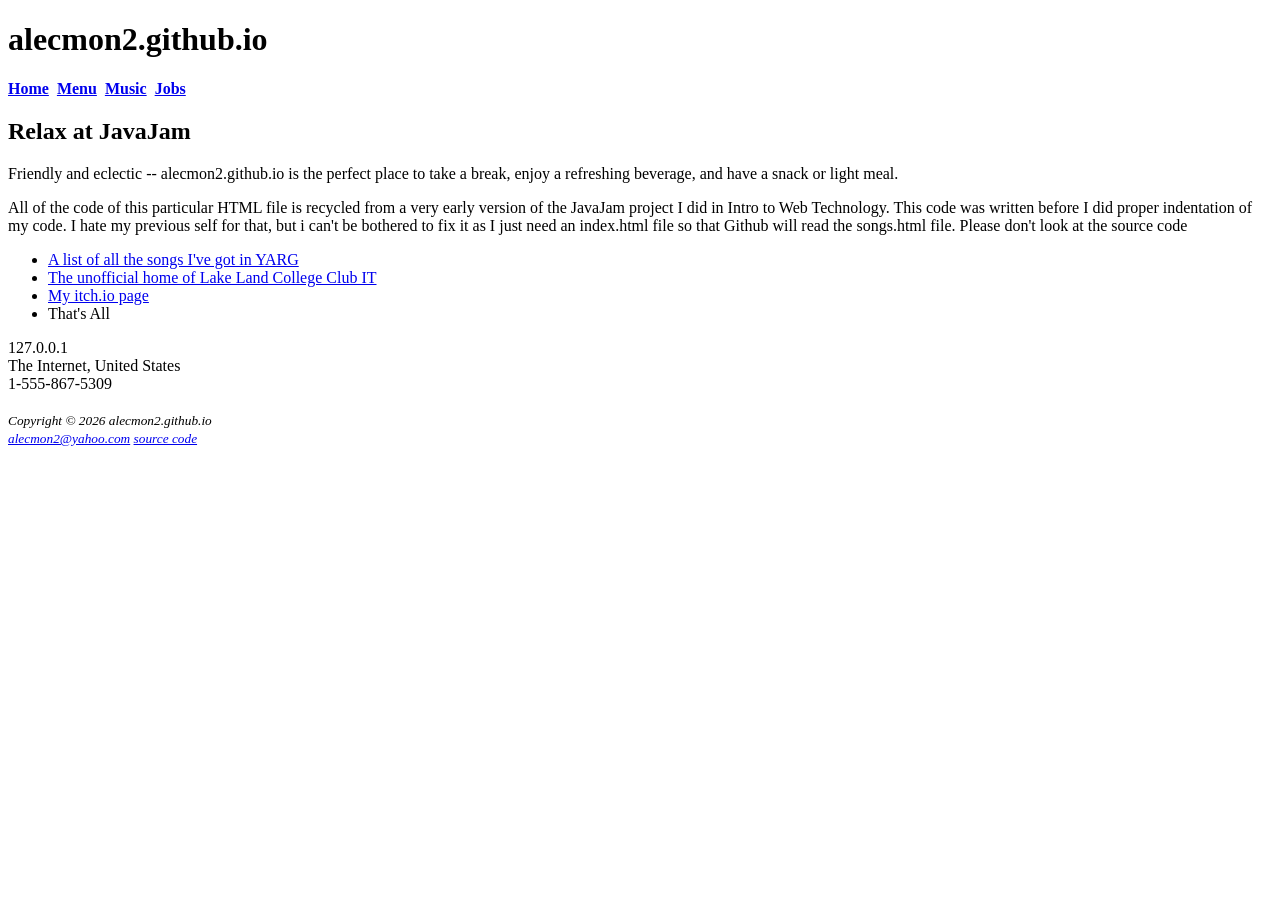
<file: index.html>
<!DOCTYPE html>
<html lang="en">
<head>
<title>alecmon2.github.io</title>
<meta charset="utf-8">
</head>
<body>
<header>
<h1>alecmon2.github.io</h1>
</header>
<nav>
<a href="index.html"><b>Home</b></a>&nbsp;&nbsp;<a href="songs.html"><b>Menu</b></a>&nbsp;&nbsp;<a href="songs.html"><b>Music</b></a>&nbsp;&nbsp;<a href="songs.html"><b>Jobs</b></a>
</nav>
<h2>Relax at JavaJam</h2>
<p>Friendly and eclectic -- alecmon2.github.io is the perfect place to take a break, enjoy a refreshing beverage, and have a snack or light meal.
</p>
<p>All of the code of this particular HTML file is recycled from a very early version of the JavaJam project I did in Intro to Web Technology. This code was written before I did proper indentation of my code. I hate my previous self for that, but i can't be bothered to fix it as I just need an index.html file so that Github will read the songs.html file. Please don't look at the source code
</p>
<main>
<ul>
	<li><a href="songs.html">A list of all the songs I've got in YARG</a>
	<li><a href="clubit/index.html">The unofficial home of Lake Land College Club IT</a>
	<li><a href="https://alecmon2.itch.io/">My itch.io page</a>
	<li>That's All</li>
</ul>
<div>
	127.0.0.1<br>
	The Internet, United States<br>
	1-555-867-5309<br><br>
</div>
</main>
<footer>
<small>
<i>
Copyright &copy; 2026 alecmon2.github.io<br>
<a href="mailto:alecmon2@yahoo.com">alecmon2@yahoo.com</a>
<a href="https://github.com/alecmon2/alecmon2.github.io">source code</a>
</i>
</small>				
</footer>
</body>
</html>
</file>
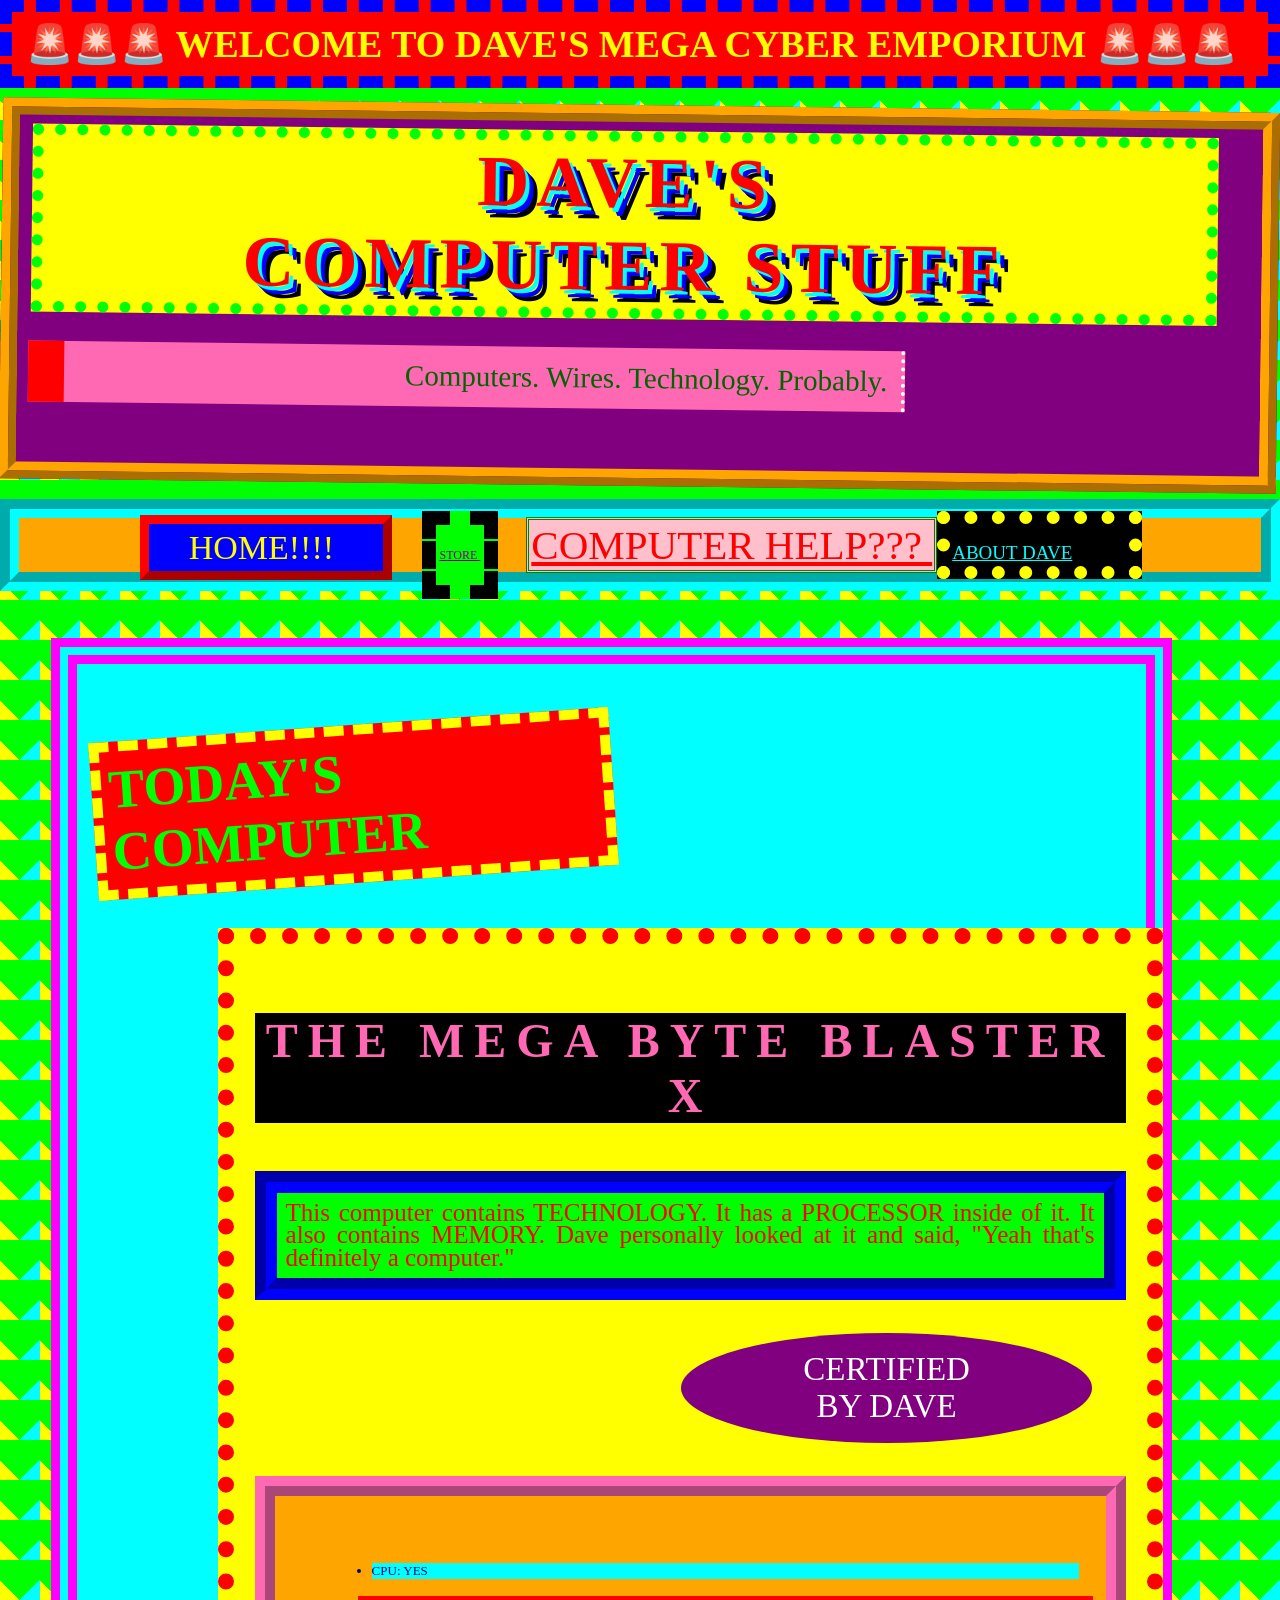
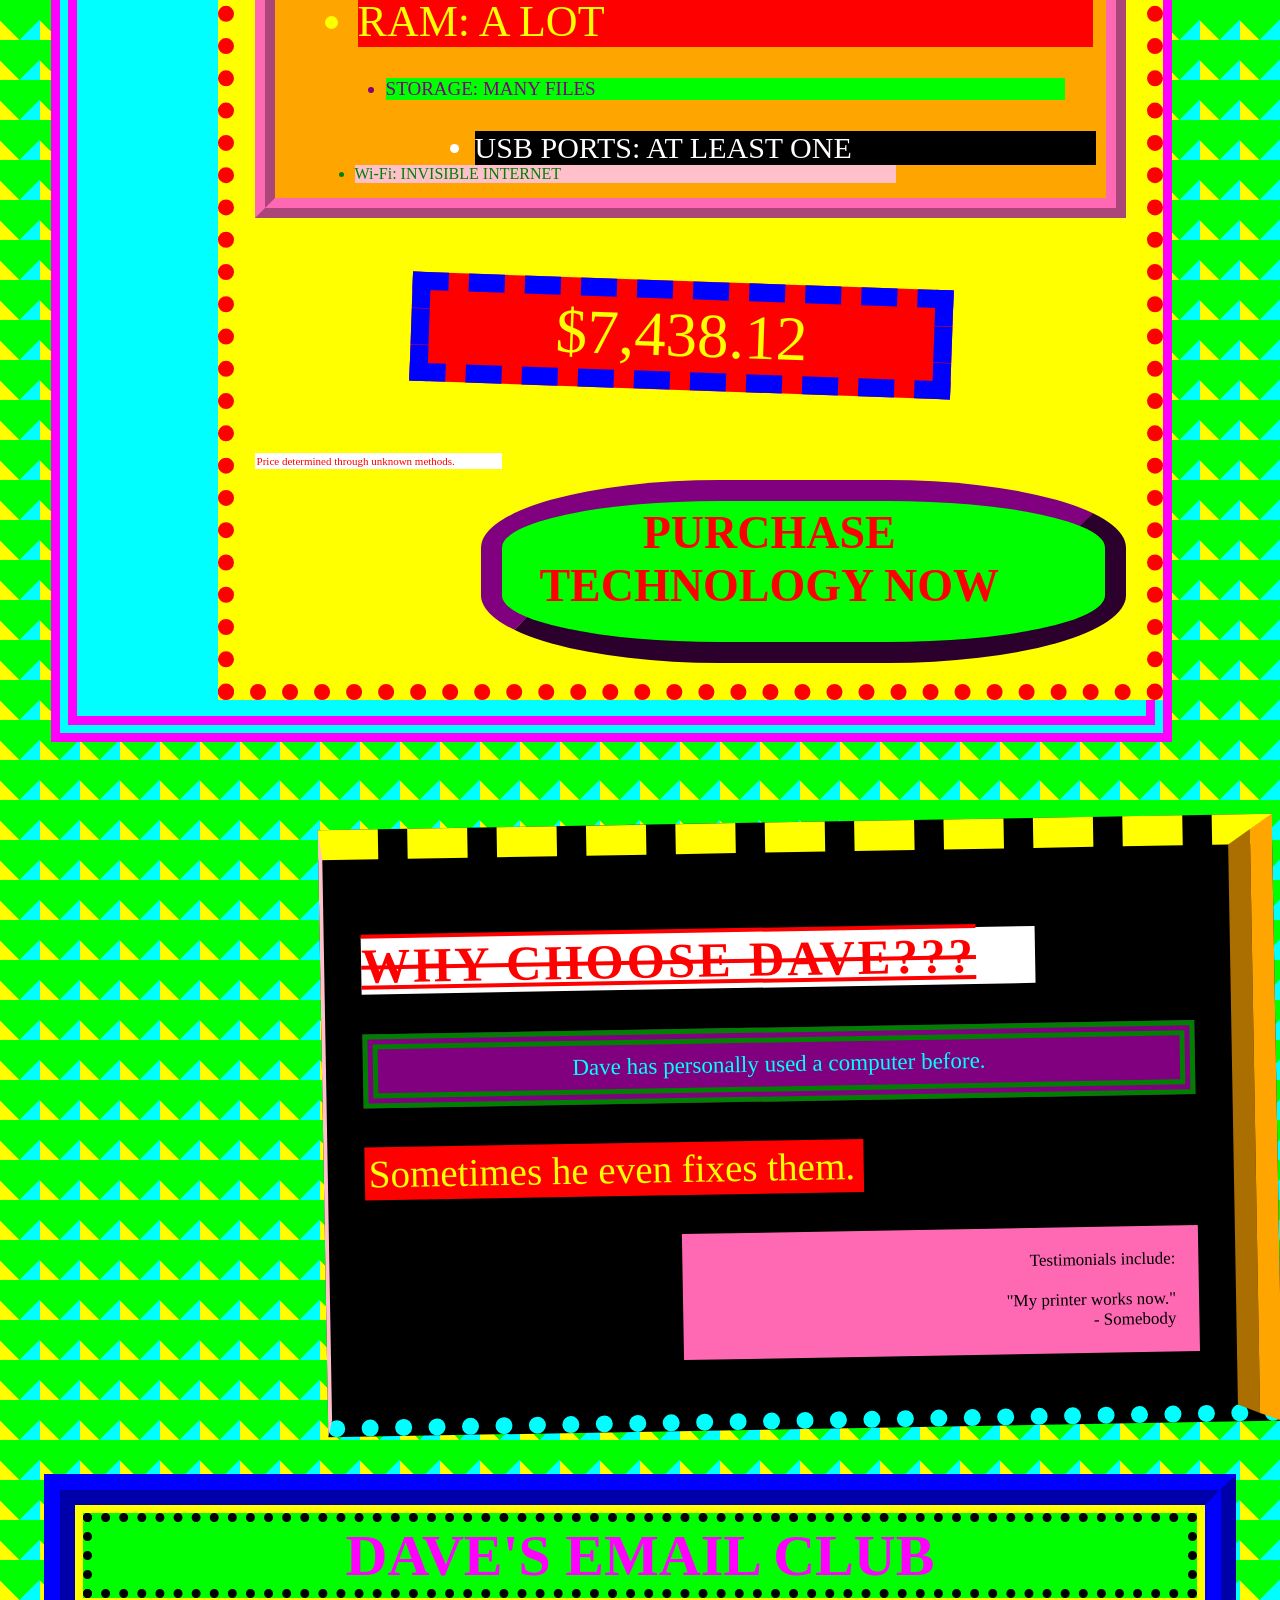
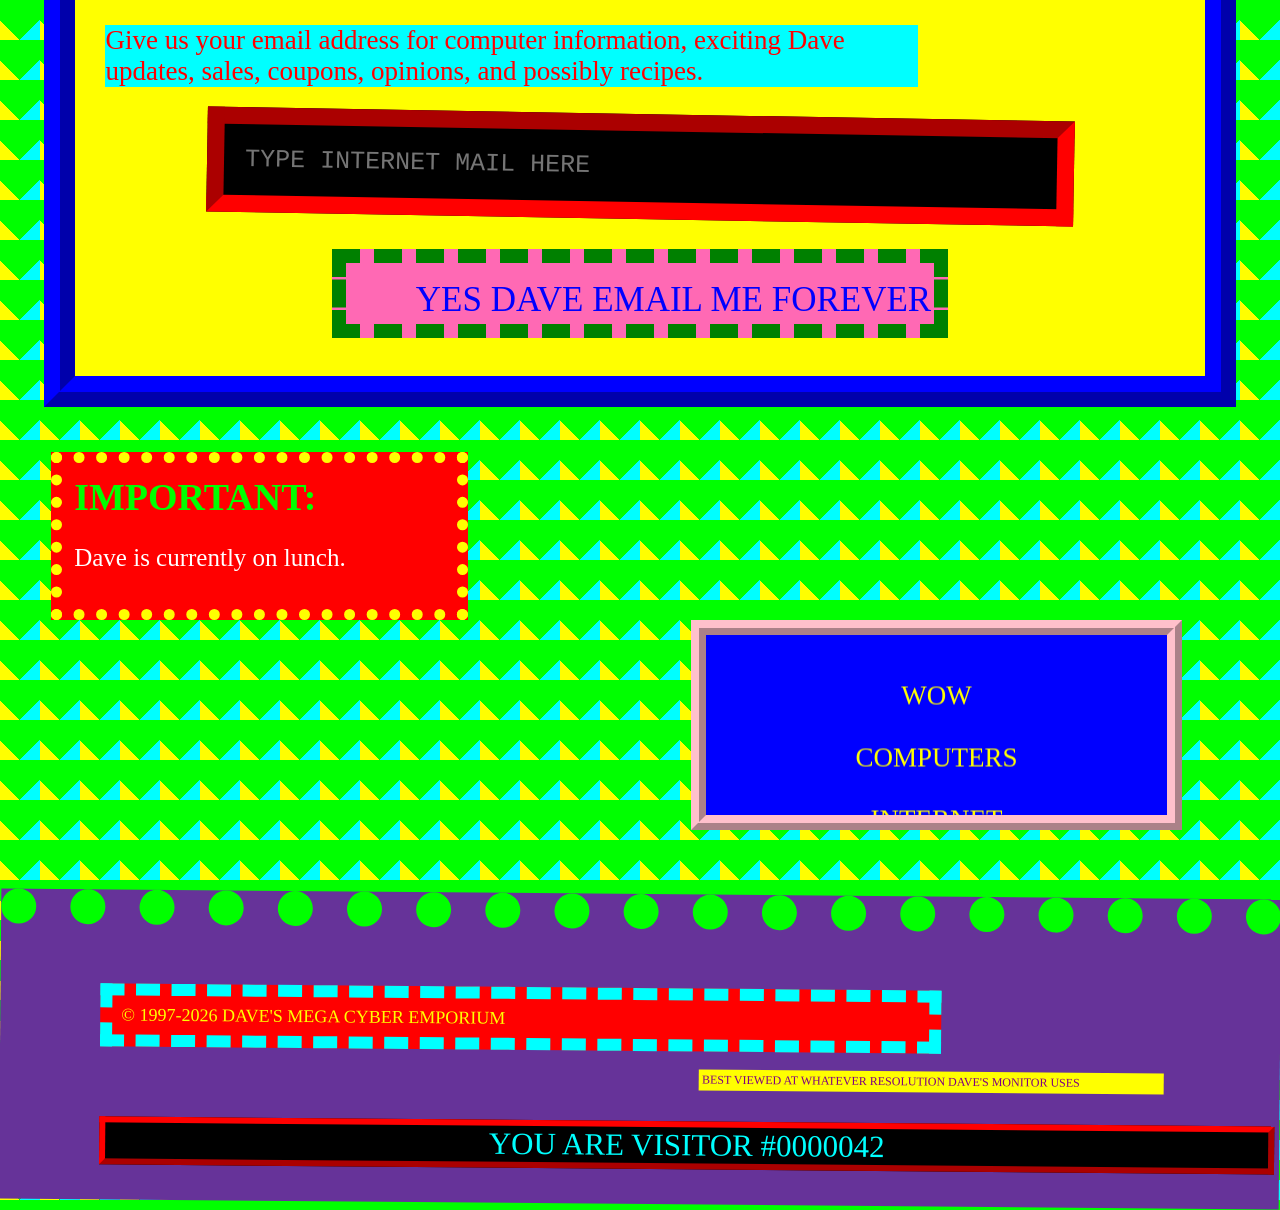
<file: clubit/dave.html>
<!DOCTYPE html>
<html lang="en">
<head>
    <meta charset="UTF-8">
    <meta name="viewport" content="width=device-width, initial-scale=1.0">
    <title>DAVE'S MEGA CYBER EMPORIUM</title>
</head>

<body style="
    margin: 0;
    background-color: #00ff00;
    background-image: linear-gradient(45deg, yellow 25%, transparent 25%),
                      linear-gradient(-45deg, cyan 25%, transparent 25%);
    background-size: 40px 40px;
    font-family: 'Comic Sans MS', 'Papyrus', cursive;
">

    <marquee
        behavior="alternate"
        scrollamount="18"
        style="
            background-color: red;
            color: yellow;
            font-size: 38px;
            font-weight: bold;
            border: 12px dashed blue;
            padding: 10px;
        ">
        🚨🚨🚨 WELCOME TO DAVE'S MEGA CYBER EMPORIUM 🚨🚨🚨
    </marquee>


    <div style="
        background-color: purple;
        width: 93%;
        margin: 13px auto;
        padding: 7px 42px 31px 11px;
        border: 17px ridge orange;
        transform: rotate(0.7deg);
    ">

        <h1 style="
            background-color: yellow;
            color: red;
            font-size: 72px;
            text-align: center;
            border: 11px dotted lime;
            text-shadow:
                4px 4px cyan,
                8px 8px blue,
                12px 12px black;
            letter-spacing: 7px;
            margin: 2px;
        ">
            DAVE'S
            <br>
            COMPUTER STUFF
        </h1>

        <p style="
            background-color: hotpink;
            color: darkgreen;
            font-size: 29px;
            text-align: right;
            padding: 14px;
            border-left: 36px solid red;
            border-right: 4px dotted white;
            width: 68%;
        ">
            Computers. Wires. Technology. Probably.
        </p>

    </div>


    <nav style="
        background-color: orange;
        padding: 3px;
        border: 19px groove cyan;
        text-align: center;
    ">

        <a href="#"
           style="
                background-color: blue;
                color: yellow;
                font-size: 34px;
                padding: 5px 40px;
                margin: 2px;
                border: 9px outset red;
                text-decoration: blink;
           ">
            HOME!!!!
        </a>

        <a href="#"
           style="
                background-color: lime;
                color: purple;
                font-size: 12px;
                padding: 23px 4px;
                margin: 28px;
                border: 14px dashed black;
           ">
            STORE
        </a>

        <a href="#"
           style="
                background-color: pink;
                color: red;
                font-size: 41px;
                padding: 2px;
                border: 3px double green;
                font-family: Papyrus;
           ">
            COMPUTER HELP???
        </a>

        <a href="#"
           style="
                background-color: black;
                color: cyan;
                font-size: 19px;
                padding: 18px 57px 3px 2px;
                border: 13px dotted yellow;
           ">
            ABOUT DAVE
        </a>

    </nav>


    <div style="
        background-color: cyan;
        width: 81%;
        margin-left: 4%;
        margin-top: 47px;
        padding: 16px;
        border: 26px double magenta;
    ">

        <h2 style="
            background-color: red;
            color: lime;
            font-size: 54px;
            width: 47%;
            padding: 7px;
            transform: rotate(-4deg);
            border: 10px dashed yellow;
        ">
            TODAY'S COMPUTER
        </h2>

        <div style="
            background-color: yellow;
            color: blue;
            width: 84%;
            border: 16px dotted red;
            margin-left: 12%;
            padding: 21px;
        ">

            <h3 style="
                background-color: black;
                color: hotpink;
                font-size: 48px;
                font-family: Impact;
                letter-spacing: 10px;
                text-align: center;
            ">
                THE MEGA BYTE BLASTER X
            </h3>

            <p style="
                background-color: lime;
                color: red;
                font-size: 25px;
                line-height: 0.9;
                text-align: justify;
                border: 22px groove blue;
                padding: 9px;
            ">
                This computer contains TECHNOLOGY. It has a PROCESSOR inside of it.
                It also contains MEMORY. Dave personally looked at it and said,
                "Yeah that's definitely a computer."
            </p>

            <p style="
                background-color: purple;
                color: white;
                font-size: 33px;
                width: 43%;
                margin-left: 49%;
                padding: 18px;
                border-radius: 50%;
                text-align: center;
            ">
                CERTIFIED
                <br>
                BY DAVE
            </p>

            <ul style="
                background-color: orange;
                color: darkblue;
                font-size: 27px;
                border: 20px ridge hotpink;
                padding: 50px 10px 15px 80px;
            ">
                <li style="
                    background-color: cyan;
                    margin: 17px;
                    font-size: 13px;
                ">
                    CPU: YES
                </li>

                <li style="
                    background-color: red;
                    color: yellow;
                    margin: 3px;
                    font-size: 44px;
                ">
                    RAM: A LOT
                </li>

                <li style="
                    background-color: lime;
                    color: purple;
                    margin: 31px;
                    font-size: 19px;
                ">
                    STORAGE: MANY FILES
                </li>

                <li style="
                    background-color: black;
                    color: white;
                    margin-left: 120px;
                    font-size: 30px;
                ">
                    USB PORTS: AT LEAST ONE
                </li>

                <li style="
                    background-color: pink;
                    color: green;
                    margin-right: 200px;
                    font-size: 16px;
                ">
                    Wi-Fi: INVISIBLE INTERNET
                </li>
            </ul>

            <p style="
                font-size: 63px;
                color: yellow;
                background-color: red;
                border: 18px dashed blue;
                width: 58%;
                text-align: center;
                margin-left: 18%;
                transform: rotate(2deg);
            ">
                $7,438.12
            </p>

            <p style="
                background-color: white;
                color: red;
                font-size: 11px;
                width: 28%;
                padding: 2px;
            ">
                Price determined through unknown methods.
            </p>

            <button style="
                background-color: lime;
                color: red;
                font-family: Comic Sans MS;
                font-size: 46px;
                font-weight: bold;
                border: 21px outset purple;
                padding: 5px 75px 30px 7px;
                margin-left: 26%;
                border-radius: 37%;
                cursor: crosshair;
            ">
                PURCHASE TECHNOLOGY NOW
            </button>

        </div>

    </div>


    <div style="
        background-color: black;
        color: lime;
        width: 65%;
        margin: 80px 3px 12px auto;
        padding: 37px;
        border-top: 30px dashed yellow;
        border-left: 4px solid pink;
        border-bottom: 17px dotted cyan;
        border-right: 44px groove orange;
        transform: rotate(-1deg);
    ">

        <h2 style="
            background-color: white;
            color: red;
            font-size: 49px;
            width: 81%;
            letter-spacing: 3px;
            text-decoration: underline overline line-through;
        ">
            WHY CHOOSE DAVE???
        </h2>

        <p style="
            color: cyan;
            background-color: purple;
            font-size: 23px;
            padding: 9px;
            text-align: center;
            border: 15px double green;
        ">
            Dave has personally used a computer before.
        </p>

        <p style="
            color: yellow;
            background-color: red;
            font-size: 39px;
            padding: 4px;
            text-align: left;
            width: 59%;
        ">
            Sometimes he even fixes them.
        </p>

        <p style="
            color: black;
            background-color: hotpink;
            font-size: 17px;
            padding: 23px;
            text-align: right;
            margin-left: 38%;
        ">
            Testimonials include:
            <br><br>
            "My printer works now."
            <br>
            - Somebody
        </p>

    </div>


    <div style="
        background-color: yellow;
        border: 31px ridge blue;
        width: 87%;
        margin: 45px auto;
        padding: 8px;
        text-align: center;
    ">

        <h2 style="
            color: magenta;
            background-color: lime;
            font-size: 58px;
            margin: 0;
            border: 9px dotted black;
        ">
            DAVE'S EMAIL CLUB
        </h2>

        <p style="
            background-color: cyan;
            color: red;
            font-size: 27px;
            width: 73%;
            margin-left: 2%;
            text-align: left;
        ">
            Give us your email address for computer information,
            exciting Dave updates, sales, coupons, opinions, and possibly recipes.
        </p>

        <input
            type="email"
            placeholder="TYPE INTERNET MAIL HERE"
            style="
                width: 71%;
                background-color: black;
                color: lime;
                font-size: 25px;
                font-family: monospace;
                padding: 21px;
                border: 17px inset red;
                transform: rotate(1deg);
            "
        >

        <button style="
            background-color: hotpink;
            color: blue;
            font-size: 35px;
            font-family: Papyrus;
            border: 14px dashed green;
            margin: 30px;
            padding: 17px 3px 4px 70px;
        ">
            YES DAVE EMAIL ME FOREVER
        </button>

    </div>


    <div style="
        background-color: red;
        color: white;
        width: 29%;
        margin-left: 4%;
        padding: 12px;
        border: 11px dotted yellow;
        font-size: 25px;
    ">
        <strong style="
            color: lime;
            font-size: 38px;
        ">
            IMPORTANT:
        </strong>

        <p>
            Dave is currently on lunch.
        </p>
    </div>


    <marquee
        direction="up"
        height="180"
        scrollamount="7"
        style="
            background-color: blue;
            color: yellow;
            font-size: 27px;
            width: 36%;
            margin-left: 54%;
            border: 15px ridge pink;
            text-align: center;
        ">
        WOW
        <br><br>
        COMPUTERS
        <br><br>
        INTERNET
        <br><br>
        TECHNOLOGY
        <br><br>
        DAVE
    </marquee>


    <footer style="
        background-color: #663399;
        color: yellow;
        margin-top: 60px;
        padding: 41px 5px 4px 100px;
        border-top: 35px dotted lime;
        font-size: 18px;
        transform: rotate(0.5deg);
    ">

        <p style="
            background-color: red;
            width: 68%;
            border: 12px dashed cyan;
            padding: 9px;
        ">
            © 1997-2026 DAVE'S MEGA CYBER EMPORIUM
        </p>

        <p style="
            background-color: yellow;
            color: purple;
            width: 39%;
            margin-left: 51%;
            padding: 3px;
            font-size: 12px;
        ">
            BEST VIEWED AT WHATEVER RESOLUTION DAVE'S MONITOR USES
        </p>

        <p style="
            color: cyan;
            background-color: black;
            font-size: 31px;
            text-align: center;
            border: 6px outset red;
        ">
            YOU ARE VISITOR #0000042
        </p>

    </footer>

<!-- Code injected by live-server -->
<script>
	// <![CDATA[  <-- For SVG support
	if ('WebSocket' in window) {
		(function () {
			function refreshCSS() {
				var sheets = [].slice.call(document.getElementsByTagName("link"));
				var head = document.getElementsByTagName("head")[0];
				for (var i = 0; i < sheets.length; ++i) {
					var elem = sheets[i];
					var parent = elem.parentElement || head;
					parent.removeChild(elem);
					var rel = elem.rel;
					if (elem.href && typeof rel != "string" || rel.length == 0 || rel.toLowerCase() == "stylesheet") {
						var url = elem.href.replace(/(&|\?)_cacheOverride=\d+/, '');
						elem.href = url + (url.indexOf('?') >= 0 ? '&' : '?') + '_cacheOverride=' + (new Date().valueOf());
					}
					parent.appendChild(elem);
				}
			}
			var protocol = window.location.protocol === 'http:' ? 'ws://' : 'wss://';
			var address = protocol + window.location.host + window.location.pathname + '/ws';
			var socket = new WebSocket(address);
			socket.onmessage = function (msg) {
				if (msg.data == 'reload') window.location.reload();
				else if (msg.data == 'refreshcss') refreshCSS();
			};
			if (sessionStorage && !sessionStorage.getItem('IsThisFirstTime_Log_From_LiveServer')) {
				console.log('Live reload enabled.');
				sessionStorage.setItem('IsThisFirstTime_Log_From_LiveServer', true);
			}
		})();
	}
	else {
		console.error('Upgrade your browser. This Browser is NOT supported WebSocket for Live-Reloading.');
	}
	// ]]>
</script>
</body>
</html>
</file>
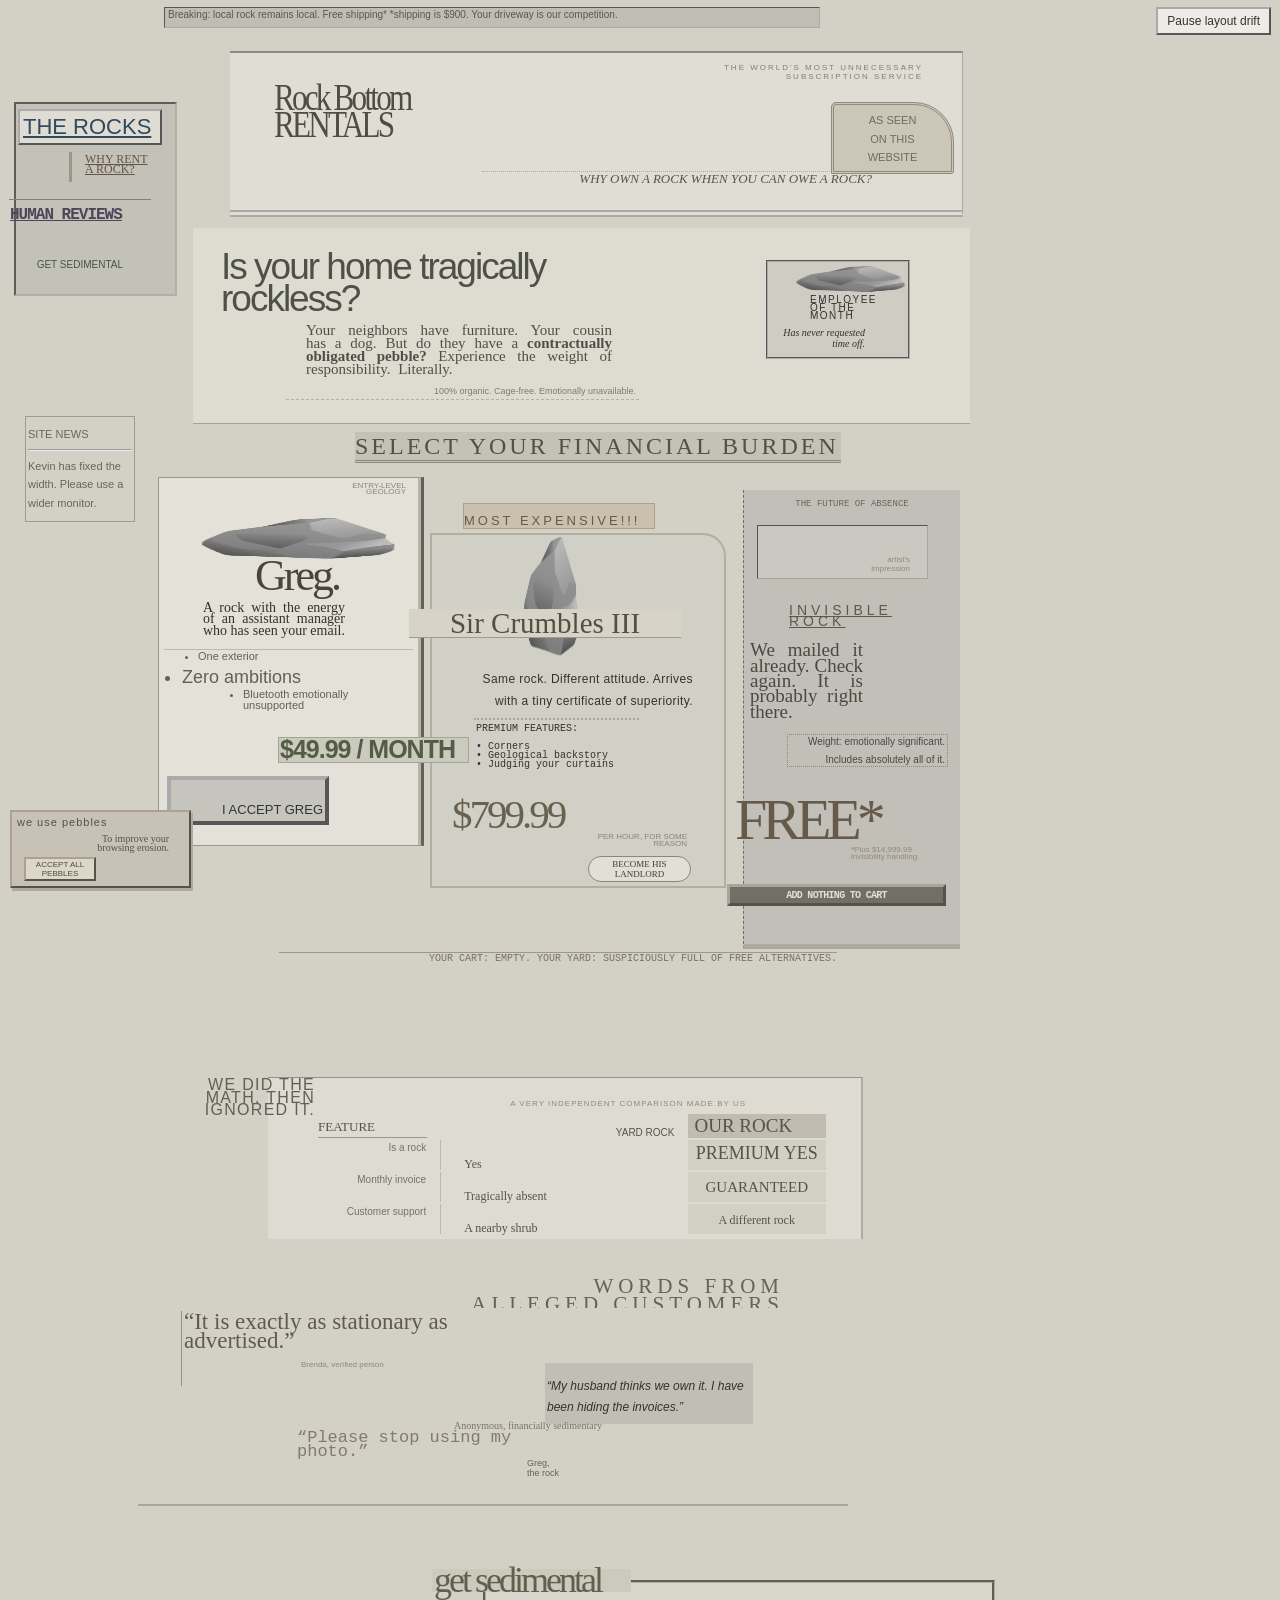
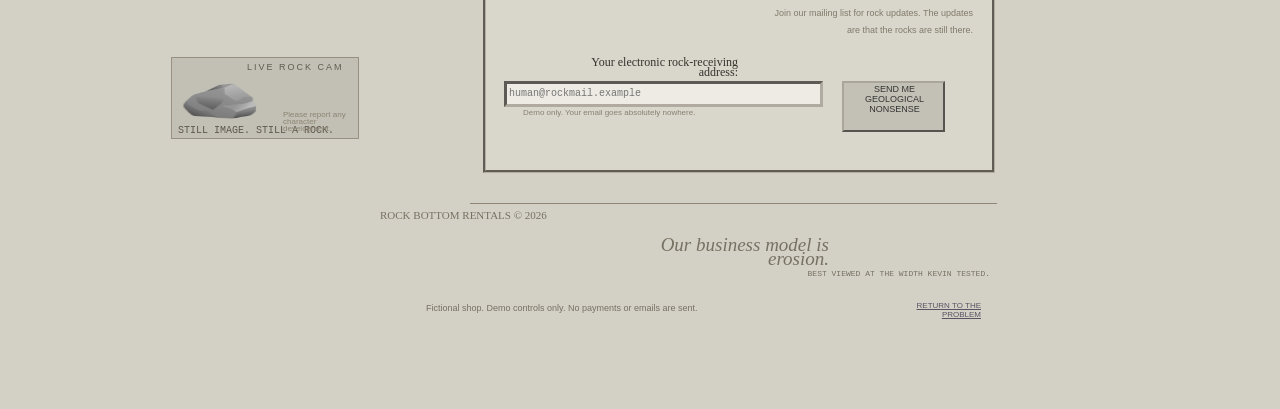
<file: clubit/rock.html>
<!DOCTYPE html>

<html lang="en">
<head><!--
    CLASSROOM CSS RESCUE EXERCISE: deliberately poor presentation.
    Find fixed widths, arbitrary offsets, negative margins, squashed graphics,
    inconsistent type, weak contrast, clipped headings, tight line-height,
    misaligned controls, uneven columns, and needless slow layout shifts.
    HTML structure and demo controls remain usable. No external dependencies.
-->
<meta charset="utf-8"/>
<meta content="width=device-width, initial-scale=1.0" name="viewport"/>
<title>Rock Bottom Rentals | website_final_FIXED_2</title>

<style>
        /* Inline styles are deliberately poor. Only shared motion rules live here. */
        @keyframes drift {
            0%, 100% { transform: translateX(0); }
            50% { transform: translateX(13px); }
        }
        @keyframes settle {
            0%, 100% { margin-left: 7px; }
            50% { margin-left: 20px; }
        }
        html.paused *, html.paused *::before, html.paused *::after {
            animation-play-state: paused !important;
        }
        @media (prefers-reduced-motion: reduce) {
            *, *::before, *::after { animation: none !important; }
        }
    </style>
</head>
<body id="top" style="margin:7px 0 0 19px; padding:0 0 90px; min-width:1118px; background:#d3d0c5; color:#35322e; font-family:'Times New Roman',serif; font-size:14px; line-height:1.04;">

<button aria-pressed="false" id="motion-toggle" onclick="toggleMotion(this)" style="position:fixed; top:7px; right:9px; z-index:1000; padding:5px 9px; background:#ecebe5; color:#333; border:2px outset #aaa; font:12px Arial,sans-serif; cursor:pointer;" type="button">Pause layout drift</button>
<div style="width:648px; height:17px; margin:5px 0 0 145px; padding:1px 3px; background:#c0bdb3; color:#5b584f; border:1px inset #aaa; overflow:hidden; font:10px Arial,sans-serif; white-space:nowrap;">
<div style="display:block;">
<span style="padding-right:18px;">Breaking: local rock remains local. Free shipping*  *shipping is $900. Your driveway is our competition.</span>

</div>
</div>
<header style="position:relative; width:713px; height:149px; margin:23px 0 0 211px; padding:8px 6px 0 13px; background:#e0ddd4; border-top:2px solid #8f8b80; border-right:1px solid #aaa; border-bottom:7px double #aaa;">
<p style="width:266px; margin:0 0 0 411px; padding:2px 3px; color:#827e72; font:8px Arial,sans-serif; letter-spacing:2px; text-align:right;">
            THE WORLD'S MOST UNNECESSARY SUBSCRIPTION SERVICE
        </p>
<h1 style="width:321px; height:58px; overflow:visible; margin:1px 0 0 31px; color:#514d42; font:normal 38px Georgia,serif; line-height:.71; letter-spacing:-3.4px; transform:scaleX(.82); transform-origin:left;">Rock Bottom<br/>RENTALS</h1>
<p style="width:390px; margin:29px 0 0 239px; color:#58584a; font:italic 13px Georgia,serif; text-align:right; line-height:.8; border-top:1px dotted #aaa; padding-top:2px;">
            WHY OWN A ROCK WHEN YOU CAN OWE A ROCK?
        </p>
<div style="position:absolute; right:8px; top:49px; width:113px; height:54px; padding:6px 2px; color:#716b60; background:#cbc6b8; border:3px double #918b7d; font:11px Arial,sans-serif; line-height:1.7; text-align:center; border-radius:5px 40px 3px 0; animation:drift 17s ease-in-out infinite;">
            AS SEEN<br/>ON THIS<br/>WEBSITE
        </div>
</header>
<nav aria-label="Main navigation" style="position:absolute; top:102px; left:14px; width:154px; padding:5px 3px 19px 2px; background:#c3c2b8; border:2px inset #b3b0a7;">
<a href="#rocks" style="display:block; width:134px; margin:0 0 7px 0; padding:3px; color:#30495b; background:#dfddd3; border:2px outset #aaa; font:22px Arial,sans-serif;">THE ROCKS</a>
<a href="#benefits" style="display:block; width:72px; margin:2px 0 17px 51px; padding:2px 1px 8px 13px; color:#655344; font:12px Georgia,serif; line-height:.85; border-left:3px solid #9e9586;">WHY RENT A ROCK?</a>
<a href="#reviews" style="display:block; width:140px; margin-left:-9px; padding:6px 1px; color:#4c465b; font:bold 16px Courier,monospace; letter-spacing:-1px; border-top:1px solid #858178;">HUMAN REVIEWS</a>
<a href="#club" style="display:block; width:94px; margin:27px 0 3px 9px; padding:2px; color:#485449; font:10px Arial,sans-serif; text-decoration:none; text-align:right;">GET SEDIMENTAL</a>
</nav><aside style="position:absolute; top:416px; left:25px; width:104px; padding:8px 2px; color:#6a655c; border:1px solid #9d9b92; font:11px Arial,sans-serif; line-height:1.7;">SITE NEWS<hr/>Kevin has fixed the width. Please use a wider monitor.</aside>
<main style="width:870px; margin:11px 0 0 168px; padding:0;">
<section style="position:relative; width:727px; min-height:181px; margin:0 0 8px 6px; padding:1px 41px 3px 9px; background:#dedbd1; border-bottom:1px solid #a7a398;">
<div style="width:544px; margin-left:12px;">
<h2 style="width:440px; margin:22px 0 -6px 7px; color:#4d5147; font:normal 37px Arial,sans-serif; letter-spacing:-2px; line-height:.87;">
                    Is your home tragically rockless?
                </h2>
<p style="width:306px; margin:15px 0 7px 92px; padding:0; color:#504f46; font:15px Georgia,serif; line-height:.86; text-align:justify; word-spacing:4px;">
                    Your neighbors have furniture. Your cousin has a dog.
                    But do they have a <strong>contractually obligated pebble?</strong>
                    Experience the weight of responsibility. Literally.
                </p>
<p style="width:347px; margin:3px 0 20px 72px; padding:3px; color:#807b71; font:9px Arial,sans-serif; text-align:right; border-bottom:1px dashed #b5b0a5;">
                    100% organic. Cage-free. Emotionally unavailable.
                </p>
</div>
<aside style="position:absolute; left:573px; top:32px; width:131px; padding:2px 9px 4px 0; background:#ceccc3; border:2px groove #aaa; text-align:left;">
<div aria-hidden="true" style="height:29px; margin:0 0 3px 19px; font-size:70px; line-height:.45; transform:scale(1.5,.35); transform-origin:left center; filter:grayscale(1);">🪨</div>
<strong style="display:block; width:87px; margin-left:42px; font:10px Arial,sans-serif; letter-spacing:1.5px; line-height:.8;">EMPLOYEE OF THE MONTH</strong>
<p style="width:94px; margin:7px 0 4px 3px; font:italic 10px Georgia,serif; text-align:right;">Has never requested time off.</p>
</aside>
</section>
<section id="rocks" style="width:855px; margin:0 0 0 0; padding:0;">
<h2 style="width:473px; height:27px; overflow:hidden; margin:0 0 8px 168px; padding:1px 13px 0 0; background:#c4c1b6; color:#535147; border-bottom:3px double #8f8a80; font:normal 24px Georgia,serif; letter-spacing:3px; text-align:right; white-space:nowrap;">
                SELECT YOUR FINANCIAL BURDEN
            </h2>
<div style="display:flex; flex-wrap:nowrap; align-items:flex-start; gap:0; width:866px; margin:0 0 0 -29px; padding:0;">
<article style="position:relative; flex:0 0 249px; width:249px; margin:6px 9px 0 0; padding:2px 5px 18px; background:#e4e1d8; border:1px solid #99968a; border-right:6px ridge #b7b4a8;">
<p style="width:93px; margin:3px 0 0 149px; color:#8b877c; font:8px Arial,sans-serif; line-height:.8; text-align:right;">ENTRY-LEVEL GEOLOGY</p>
<div aria-hidden="true" style="height:57px; width:103px; margin:13px 0 0 21px; font-size:101px; line-height:.6; transform:scale(1.85,.38); transform-origin:left center; filter:grayscale(1);">🪨</div>
<h3 style="width:150px; margin:-5px 0 0 91px; color:#4c433d; font:normal 44px Georgia,serif; line-height:.7; letter-spacing:-3px;">Greg.</h3>
<p style="width:142px; margin:8px 0 3px 37px; padding:2px; font:14px Georgia,serif; line-height:.83; text-align:justify;">A rock with the energy of an assistant manager who has seen your email.</p>
<ul style="margin:11px 0 0 0; padding:1px 7px 2px 17px; color:#646058; font:11px Arial,sans-serif; line-height:1.05; border-top:1px solid #bfbab0;">
<li style="margin:0 0 5px 17px;">One exterior</li>
<li style="margin:0 0 2px 1px; font-size:18px;">Zero ambitions</li>
<li style="width:108px; margin:0 0 14px 62px;">Bluetooth emotionally unsupported</li>
</ul>
<p style="position:relative; z-index:2; width:187px; margin:9px 0 -3px 114px; padding:1px; color:#545b46; background:#cacbbd; border:1px solid #a5a595; font:bold 25px Arial,sans-serif; line-height:.87; letter-spacing:-1px;">$49.99 / MONTH</p>
<button onclick="rentRock('Greg')" style="display:block; width:162px; margin:16px 0 2px 3px; padding:22px 2px 4px 37px; background:#c5c5bd; color:#333; border:4px outset #aaa; border-radius:0; font:13px Arial,sans-serif; text-align:right; cursor:pointer;" type="button">I ACCEPT GREG</button>
</article>
<article style="position:relative; flex:0 0 276px; width:276px; margin:62px 17px 0 -3px; padding:18px 3px 4px 13px; background:#d0d0c6; border:2px solid #b2aea0; border-radius:0 23px 0 0;">
<p style="position:absolute; top:-32px; left:31px; width:190px; height:12px; margin:0; padding:9px 0 3px 0; color:#6b5846; background:#c9c0ae; border:1px solid #aca18f; font:13px Arial,sans-serif; letter-spacing:3px; animation:drift 19s ease-in-out infinite;">MOST EXPENSIVE!!!</p>
<div aria-hidden="true" style="position:relative; height:102px; width:115px; margin:3px 0 0 49px; font-size:93px; line-height:.9; transform:scale(.57,1.2); filter:grayscale(1);">🪨</div>
<h3 style="position:relative; width:268px; margin:-49px 0 30px -36px; padding:2px; color:#554e43; background:#d7d3c6; font:normal 29px Georgia,serif; line-height:.83; text-align:center; border-bottom:1px solid #a09a8a;">Sir Crumbles III</h3>
<p style="width:232px; margin:9px 0 6px 16px; font:12px Arial,sans-serif; letter-spacing:.4px; line-height:1.85; text-align:right;">Same rock. Different attitude. Arrives with a tiny certificate of superiority.</p>
<p style="width:161px; margin:4px 0 0 29px; padding:4px 2px; font:10px Courier,monospace; line-height:.9; border-top:2px dotted #aaa79b;">PREMIUM FEATURES:<br/><br/>• Corners<br/>• Geological backstory<br/>• Judging your curtains</p>
<p style="width:213px; margin:27px 0 4px 7px; padding:2px 0; font:normal 41px Georgia,serif; color:#696150; letter-spacing:-3px; line-height:.6; animation:settle 14s steps(2,end) infinite;">$799.99<small style="display:block; width:96px; margin:6px 0 0 139px; color:#8c8578; font:8px Arial,sans-serif; letter-spacing:0; line-height:.9; text-align:right;">PER HOUR, FOR SOME REASON</small></p>
<button onclick="rentRock('Sir Crumbles III')" style="width:103px; margin:3px 0 0 143px; padding:2px 6px; color:#403d38; background:#e2dfd6; border:1px solid #8c877b; border-radius:28px; font:9px Georgia,serif; cursor:pointer;" type="button">BECOME HIS LANDLORD</button>
</article>
<article style="position:relative; flex:0 0 207px; width:207px; margin:19px 0 0 0; padding:0 7px 38px 2px; background:#c1bfb7; color:#4b4841; border-left:1px dashed #716f64; border-bottom:5px solid #aeaaa0;">
<p style="margin:9px 0 16px 5px; color:#69665e; font:9px Courier,monospace; text-align:center;">THE FUTURE OF ABSENCE</p>
<div aria-label="An empty display for an imaginary invisible rock" style="height:52px; width:169px; margin:0 0 0 11px; border:1px inset #a8a59d; background:#cac8c0; text-align:left;">
<span style="display:block; width:58px; margin:29px 0 0 94px; color:#8f8a7e; font:8px Arial,sans-serif; text-align:right;">artist's impression</span>
</div>
<h3 style="width:163px; margin:26px 0 3px 43px; color:#575b50; font:normal 14px Arial,sans-serif; text-decoration:underline; letter-spacing:4px; line-height:.8;">INVISIBLE ROCK</h3>
<p style="width:113px; margin:15px 0 29px 4px; font:19px Georgia,serif; line-height:.81; text-align:justify;">We mailed it already. Check again. It is probably right there.</p>
<p style="width:155px; margin:-14px 0 17px 41px; padding:2px; border:1px dotted #8d897d; font:10px Arial,sans-serif; text-align:right; line-height:.91;">Weight: emotionally significant.<br/><br/>Includes absolutely all of it.</p>
<p style="margin:31px 0 -3px -11px; color:#665b4a; font:normal 58px Georgia,serif; letter-spacing:-5px; line-height:.75;">FREE*</p>
<p style="width:90px; margin:8px 0 3px 105px; color:#928a7b; font:8px Arial,sans-serif; line-height:.83;">*Plus $14,999.99 invisibility handling.</p>
<button onclick="rentRock('an Invisible Rock')" style="width:219px; height:22px; margin:21px 0 0 -19px; padding:0; color:#e3e0d7; background:#727066; border:3px outset #a8a59a; font:bold 10px Courier,monospace; letter-spacing:-.7px; cursor:pointer;" type="button">ADD NOTHING TO CART</button>
</article>
</div>
<p id="receipt" role="status" style="width:558px; margin:3px 0 0 92px; padding:1px 0; background:#d3d0c5; color:#777166; border-top:1px solid #9e9788; font:10px Courier,monospace; line-height:.9; text-align:right;">
                YOUR CART: EMPTY. YOUR YARD: SUSPICIOUSLY FULL OF FREE ALTERNATIVES.
            </p>
</section>
<section id="benefits" style="width:589px; margin:113px 0 0 81px; padding:0 4px 3px 0; background:#dddbd2; border-top:1px solid #979286; border-right:2px solid #b1ab9f;">
<h2 style="width:153px; margin:0 0 -19px -107px; padding:1px; color:#5c6256; font:normal 16px Arial,sans-serif; line-height:.79; text-align:right; letter-spacing:1.3px;">WE DID THE MATH. THEN IGNORED IT.</h2>
<div style="overflow:visible; margin-left:37px;">
<table style="width:534px; table-layout:fixed; border-spacing:13px 2px; color:#575349; font:13px Georgia,serif; line-height:.91;">
<caption style="width:259px; margin-left:182px; padding:0 0 4px; font:8px Arial,sans-serif; color:#938b7c; text-align:right; letter-spacing:1px;">A VERY INDEPENDENT COMPARISON MADE BY US</caption>
<thead>
<tr>
<th scope="col" style="width:82px; padding:3px 0 1px; font-weight:normal; text-align:left; border-bottom:1px solid #999;">FEATURE</th>
<th scope="col" style="width:176px; padding:12px 0 0; font:10px Arial,sans-serif; text-align:right;">YARD ROCK</th>
<th scope="col" style="width:90px; padding:1px 7px; background:#c2bcb0; font:19px Georgia,serif; text-align:left;">OUR ROCK</th>
</tr>
</thead>
<tbody>
<tr><th scope="row" style="padding:2px 1px 17px; font:10px Arial,sans-serif; text-align:right; color:#777267;">Is a rock</th><td style="padding:1px 2px 0 23px; font-size:12px; text-align:left; vertical-align:bottom; border-left:1px solid #bdb8ac;">Yes</td><td style="padding:1px 0 4px; font:normal 18px Georgia,serif; text-align:center; background:#d1d0c3;">PREMIUM YES</td></tr>
<tr><th scope="row" style="padding:2px 1px 17px; font:10px Arial,sans-serif; text-align:right; color:#777267;">Monthly invoice</th><td style="padding:1px 2px 0 23px; font-size:12px; text-align:left; vertical-align:bottom; border-left:1px solid #bdb8ac;">Tragically absent</td><td style="padding:4px 0 4px; font:normal 15px Georgia,serif; text-align:center; background:#d1d0c3;">GUARANTEED</td></tr>
<tr><th scope="row" style="padding:2px 1px 17px; font:10px Arial,sans-serif; text-align:right; color:#777267;">Customer support</th><td style="padding:1px 2px 0 23px; font-size:12px; text-align:left; vertical-align:bottom; border-left:1px solid #bdb8ac;">A nearby shrub</td><td style="padding:7px 0 4px; font:normal 12px Georgia,serif; text-align:center; background:#d1d0c3;">A different rock</td></tr>
</tbody>
</table>
</div>
</section>
<section id="reviews" style="position:relative; width:702px; margin:38px 0 0 -49px; padding:1px 4px; border-bottom:2px solid #aaa598;">
<h2 style="width:324px; height:30px; overflow:hidden; margin:0 0 0 318px; color:#666255; font:normal 21px Georgia,serif; letter-spacing:5px; line-height:.85; text-align:right;">WORDS FROM ALLEGED CUSTOMERS</h2>
<blockquote style="width:302px; margin:3px 0 0 39px; padding:2px 31px 17px 2px; border-left:1px solid #979183; color:#625b4c; font:normal 23px Georgia,serif; line-height:.82;">
                “It is exactly as stationary as advertised.”
                <footer style="margin:9px 0 0 117px; font:8px Arial,sans-serif; color:#8e887a;">Brenda, verified person</footer>
</blockquote>
<blockquote style="width:204px; margin:-23px 0 0 403px; padding:13px 2px; background:#c0bfb5; font:italic 12px Arial,sans-serif; line-height:1.8;">
                “My husband thinks we own it. I have been hiding the invoices.”
                <footer style="margin:1px 0 -20px -93px; font:10px Georgia,serif; color:#7a7669;">Anonymous, financially sedimentary</footer>
</blockquote>
<blockquote style="width:277px; margin:7px 0 25px 155px; padding:0; color:#837b6a; font:17px Courier,monospace; line-height:.84;">
                “Please stop using my photo.”
                <footer style="margin:-2px 0 0 230px; width:34px; font:9px Arial,sans-serif; color:#676155;">Greg, the rock</footer>
</blockquote>
</section>
<section id="club" style="width:487px; margin:74px 0 0 296px; padding:3px 7px 18px 12px; background:#d9d6cb; border:3px groove #b3ada1;">
<h2 style="width:195px; margin:-17px 0 13px -66px; padding:0 2px; background:#ccc9bd; color:#625f4f; font:normal 36px Georgia,serif; line-height:.65; letter-spacing:-3px;">get sedimental</h2>
<p style="width:208px; margin:5px 0 0 267px; color:#817b6c; font:9px Arial,sans-serif; line-height:1.9; text-align:right;">Join our mailing list for rock updates. The updates are that the rocks are still there.</p>
<form onsubmit="joinClub(event)" style="position:relative; width:402px; height:89px; margin:18px 0 3px -7px; padding:0 0 3px;">
<label for="rock-email" style="display:block; width:158px; margin:0 0 -4px 89px; font:12px Georgia,serif; text-align:right; line-height:.86;">Your electronic rock-receiving address:</label>
<input autocomplete="email" id="rock-email" name="email" placeholder="human@rockmail.example" required="" style="width:309px; height:17px; box-sizing:content-box; margin:7px 0 0 13px; padding:1px 2px 2px; color:#514d43; background:#edebe3; border:3px inset #b1aaa0; font:10px Courier,monospace;" type="email"/>
<br/>
<button style="position:absolute; top:24px; left:351px; width:103px; padding:1px 0 16px 2px; color:#333; background:#c3c0b5; border:2px outset #aaa69b; font:9px Arial,sans-serif; cursor:pointer;" type="submit">SEND ME GEOLOGICAL NONSENSE</button>
<p id="club-status" role="status" style="width:341px; margin:2px 0 0 31px; padding:1px; color:#898172; font:8px Arial,sans-serif; line-height:.85;">Demo only. Your email goes absolutely nowhere.</p>
</form>
</section>
<aside style="width:184px; margin:-116px 0 64px -16px; padding:2px 1px 5px; background:#c2c0b5; border:1px solid #989182; text-align:left;">
<h2 style="margin:2px 0 0 74px; color:#5c5c4f; font:9px Arial,sans-serif; letter-spacing:2px;">LIVE ROCK CAM</h2>
<p aria-hidden="true" style="width:98px; height:43px; margin:10px 0 0 4px; font-size:47px; line-height:.8; transform:scale(1.5,.7); transform-origin:left; filter:grayscale(1);">🪨</p>
<p style="width:164px; margin:0 0 1px 5px; color:#5d574d; font:10px Courier,monospace;">STILL IMAGE. STILL A ROCK.</p>
<p style="width:77px; margin:-26px 0 0 110px; color:#8b8372; font:8px Arial,sans-serif; line-height:.9;">Please report any character development.</p>
</aside>
</main>
<footer style="width:513px; margin:8px 0 0 451px; padding:2px 7px 0; color:#777163; border-top:1px solid #8f8776; font:9px Arial,sans-serif; text-align:right;">
<p style="margin:3px 0 0 -97px; width:267px; font:11px Georgia,serif; text-align:left;">ROCK BOTTOM RENTALS © 2026</p>
<p style="margin:17px 0 0 165px; width:187px; font:italic 19px Georgia,serif; line-height:.75;">Our business model is erosion.</p>
<p style="margin:3px 0 0 61px; font:8px Courier,monospace;">BEST VIEWED AT THE WIDTH KEVIN TESTED.</p>
<p style="margin:25px 0 0 -51px; width:372px; font:9px Arial,sans-serif; text-align:left;">Fictional shop. Demo controls only. No payments or emails are sent.</p>
<a href="#top" style="display:block; width:98px; margin:-12px 0 0 406px; color:#5a5364; font:8px Arial,sans-serif;">RETURN TO THE PROBLEM</a>
</footer>
<aside aria-label="Pretend cookie notice" id="pebble-notice" style="position:fixed; bottom:12px; left:10px; z-index:900; width:167px; padding:3px 5px 4px; color:#575247; background:#c7c2b5; border:2px outset #aaa295; box-shadow:2px 3px 0 #b0aa9a;">
<strong style="font:11px Arial,sans-serif; letter-spacing:1px;">we use pebbles</strong>
<p style="width:99px; margin:4px 0 5px 53px; font:10px Georgia,serif; line-height:.9; text-align:right;">To improve your browsing erosion.</p>
<button onclick="document.getElementById('pebble-notice').remove()" style="width:72px; margin:0 0 1px 7px; padding:1px; font:8px Arial,sans-serif; color:#504b41; background:#dcd7c9; border:2px outset #aba392; cursor:pointer;" type="button">ACCEPT ALL PEBBLES</button>
</aside>
<script>
        // These controls are a local classroom demo. Nothing is sent or purchased.
        let rockCount = 0;

        function toggleMotion(button) {
            const paused = document.documentElement.classList.toggle('paused');
            button.textContent = paused ? 'Resume layout drift' : 'Pause layout drift';
            button.setAttribute('aria-pressed', String(paused));
        }

        function rentRock(name) {
            rockCount += 1;
            document.getElementById('receipt').textContent =
                'DEMO CART: ' + rockCount + (rockCount === 1 ? ' ROCK. ' : ' ROCKS. ') +
                'You selected ' + name + '. Your imaginary accountant is disappointed.';
        }

        function joinClub(event) {
            event.preventDefault();
            document.getElementById('club-status').textContent =
                'Demo: A rock has been informed. It declined to comment. No email was sent.';
            event.target.reset();
        }
    </script>
<!-- Code injected by live-server -->
<script>
	// <![CDATA[  <-- For SVG support
	if ('WebSocket' in window) {
		(function () {
			function refreshCSS() {
				var sheets = [].slice.call(document.getElementsByTagName("link"));
				var head = document.getElementsByTagName("head")[0];
				for (var i = 0; i < sheets.length; ++i) {
					var elem = sheets[i];
					var parent = elem.parentElement || head;
					parent.removeChild(elem);
					var rel = elem.rel;
					if (elem.href && typeof rel != "string" || rel.length == 0 || rel.toLowerCase() == "stylesheet") {
						var url = elem.href.replace(/(&|\?)_cacheOverride=\d+/, '');
						elem.href = url + (url.indexOf('?') >= 0 ? '&' : '?') + '_cacheOverride=' + (new Date().valueOf());
					}
					parent.appendChild(elem);
				}
			}
			var protocol = window.location.protocol === 'http:' ? 'ws://' : 'wss://';
			var address = protocol + window.location.host + window.location.pathname + '/ws';
			var socket = new WebSocket(address);
			socket.onmessage = function (msg) {
				if (msg.data == 'reload') window.location.reload();
				else if (msg.data == 'refreshcss') refreshCSS();
			};
			if (sessionStorage && !sessionStorage.getItem('IsThisFirstTime_Log_From_LiveServer')) {
				console.log('Live reload enabled.');
				sessionStorage.setItem('IsThisFirstTime_Log_From_LiveServer', true);
			}
		})();
	}
	else {
		console.error('Upgrade your browser. This Browser is NOT supported WebSocket for Live-Reloading.');
	}
	// ]]>
</script>
</body>
</html>
</file>
